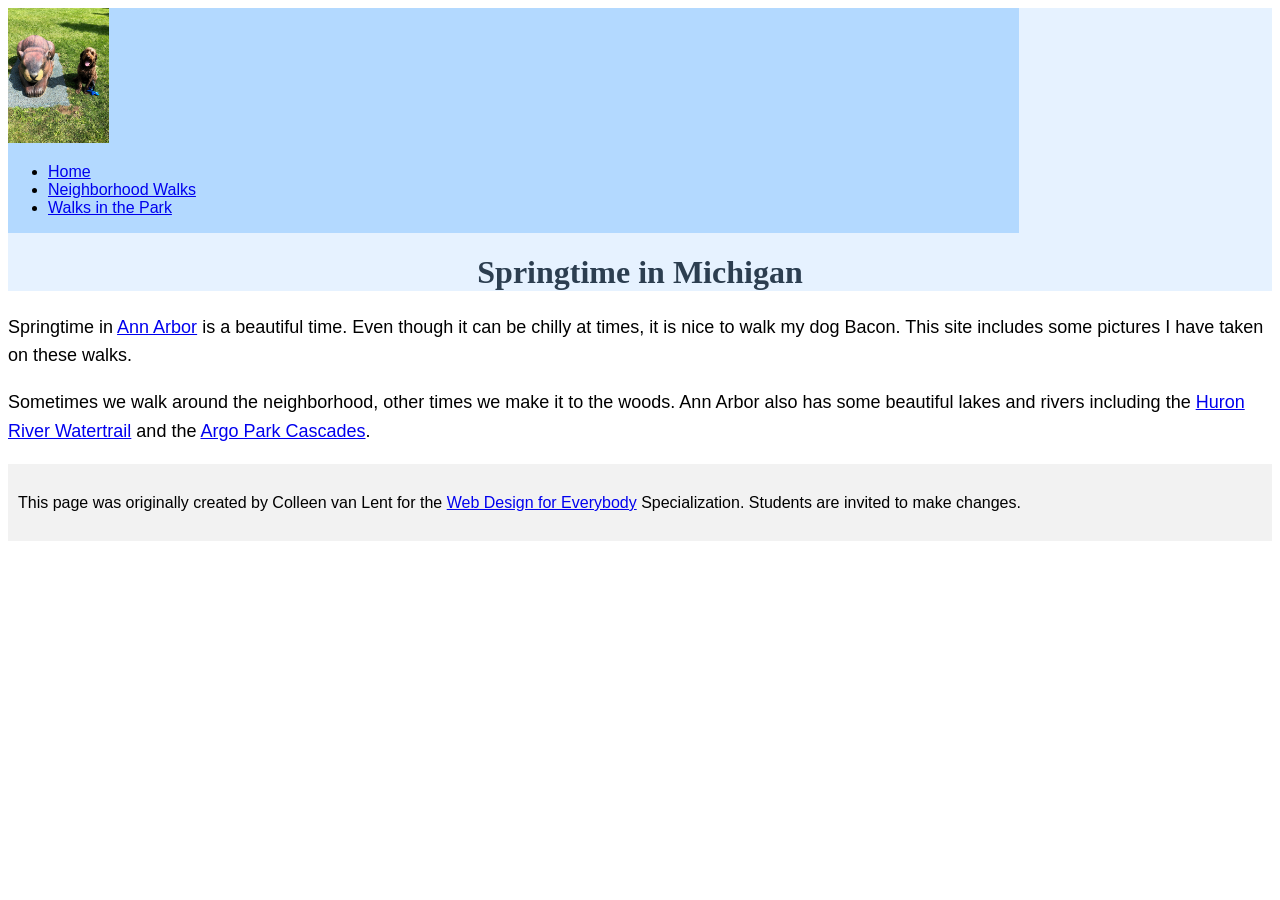
<file: index.html>
<!DOCTYPE html>
<html lang="en">
<head>
  <meta charset="utf-8">
  <meta name="viewport" content="width=device-width">
  <title>Springtime In Michigan</title>
  <link rel="stylesheet" href="css/style.css">
</head>
<body>
  <a href="#main" class="skip-link">Skip to Main Content</a>
  
  <header>
    <nav>
      <img src="images/BaconGallupPark.jpg" alt="Brown Labradoodle sitting next to a statue.">
      <ul>
        <li><a href="index.html">Home</a></li>
        <li><a href="neighborhood.html">Neighborhood Walks</a></li>
        <li><a href="parks.html">Walks in the Park</a></li>
      </ul>
    </nav>
    <h1>Springtime in Michigan</h1>
  </header>
  
  <main id="main">
    <p>Springtime in <a href="https://www.michigan.org/city/ann-arbor">Ann Arbor</a> is a beautiful time. Even though
      it can be chilly at times, it is nice to walk my dog Bacon. This site includes some pictures I have taken on
      these walks. </p>

    <p>Sometimes we walk around the neighborhood, other times we make it to the woods. Ann Arbor also has some
      beautiful lakes and rivers including the <a
        href="https://www.annarbor.org/things-to-do/recreation-outdoors/huron-river/">Huron River Watertrail</a> and
      the <a href="https://www.a2gov.org/departments/Parks-Recreation/parks-places/argo/pages/default.aspx">Argo Park
        Cascades</a>.</p>
  </main>
  
  <footer>
    <p>This page was originally created by Colleen van Lent for the <a
        href="https://www.coursera.org/specializations/web-design"> Web Design for Everybody</a> Specialization. Students are invited to make changes.</p>
  </footer>
</body>
</html>
</file>
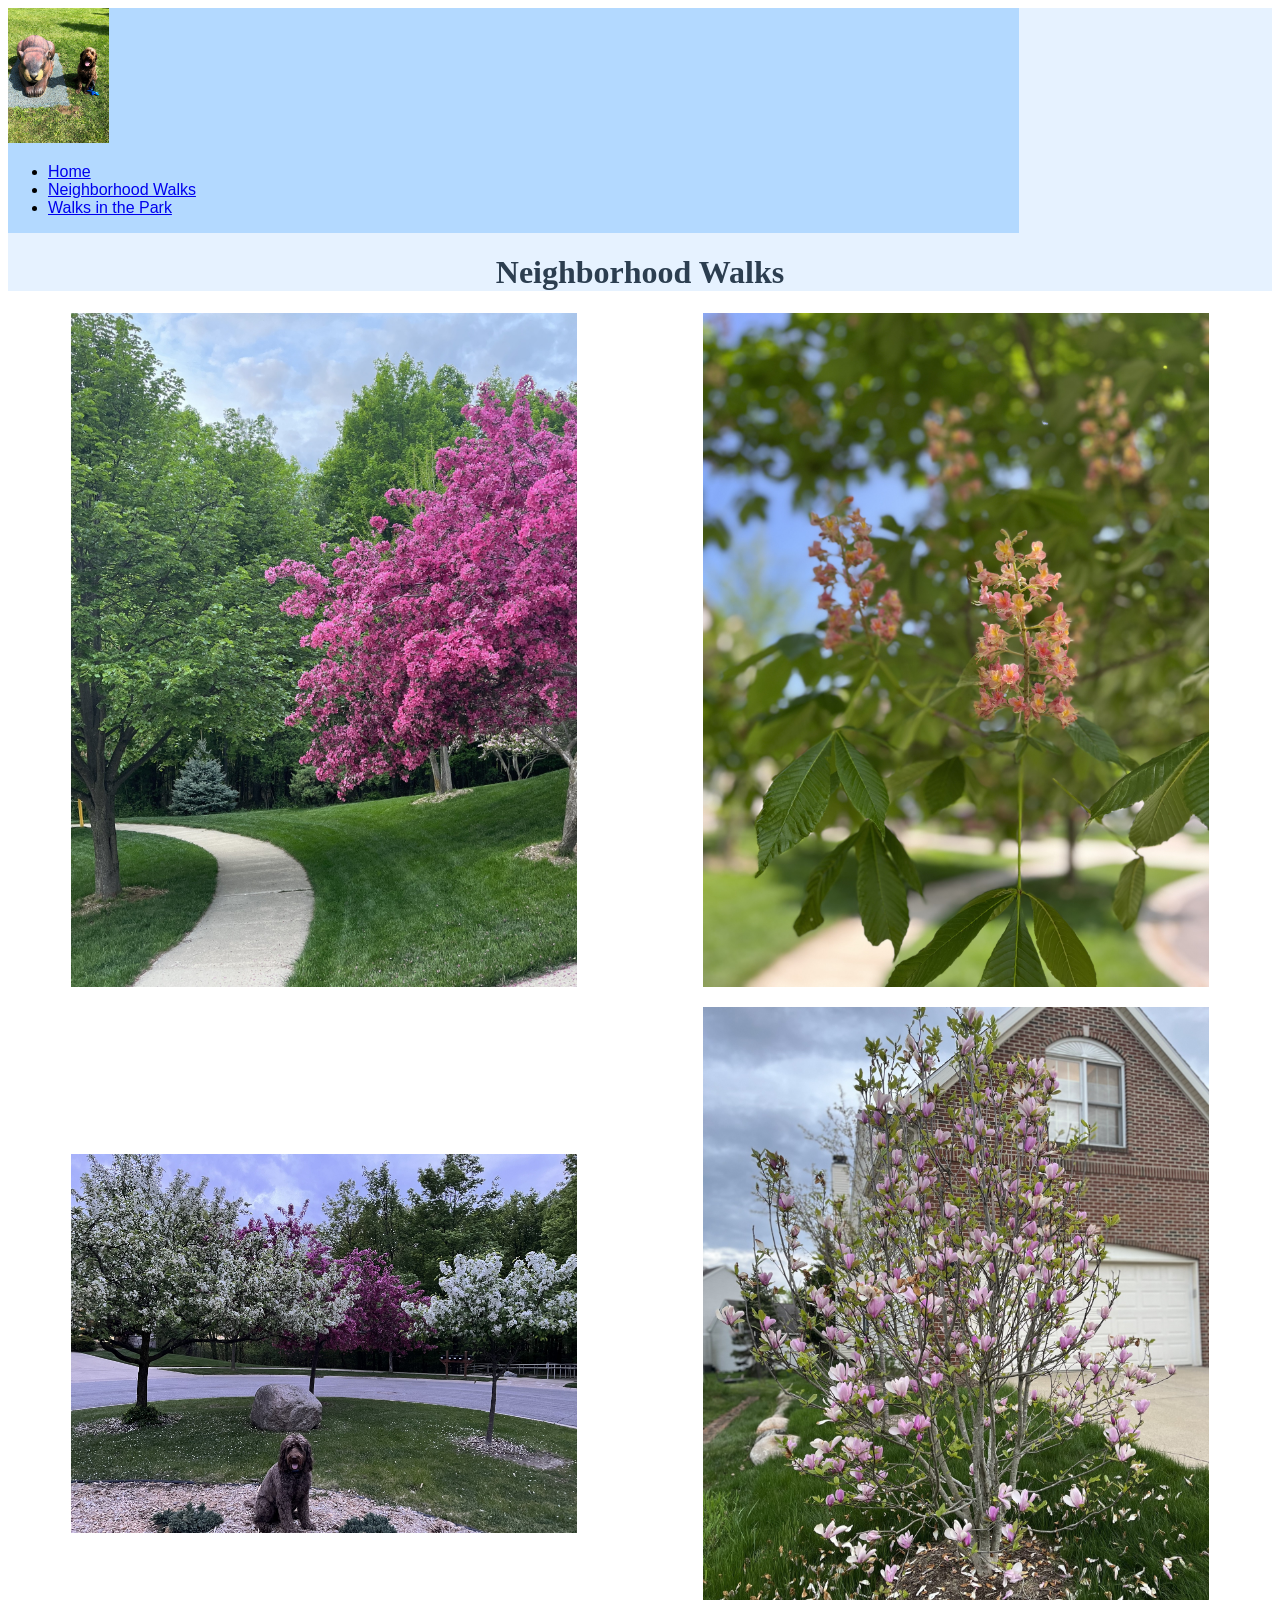
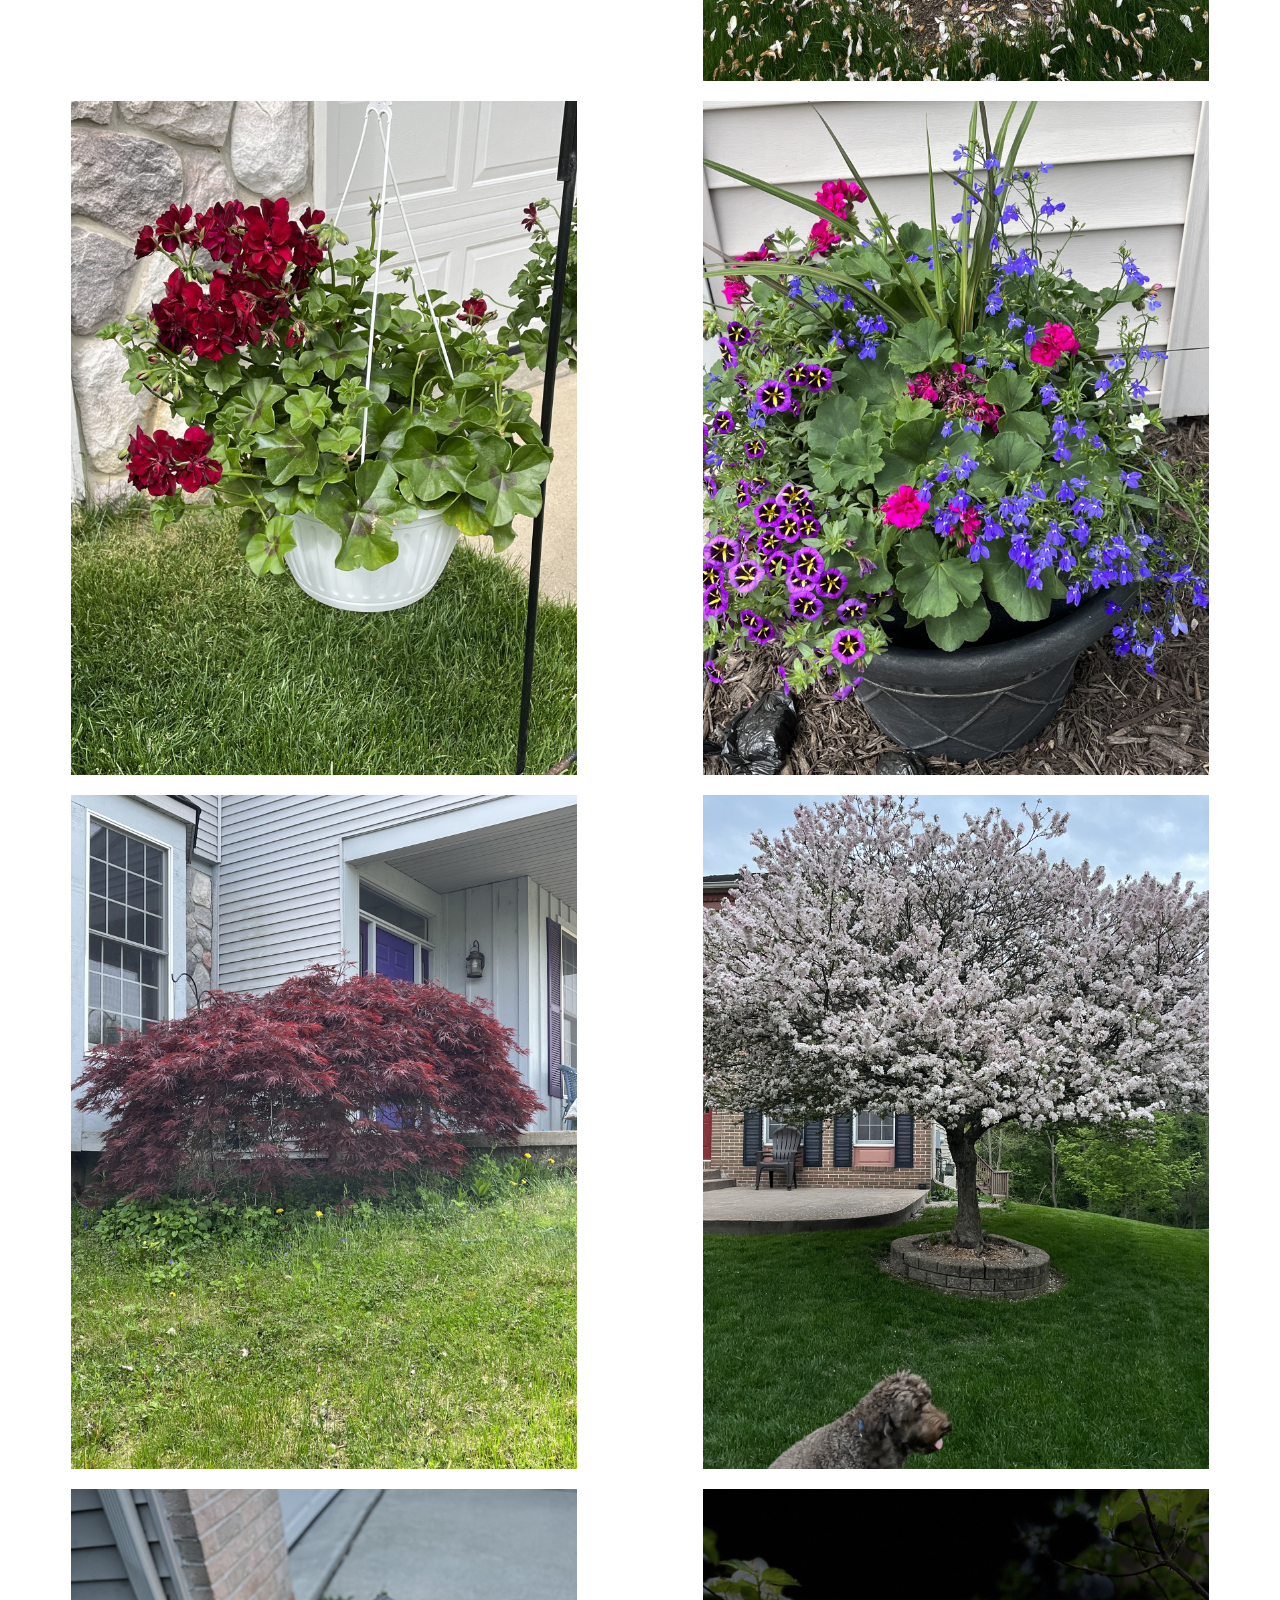
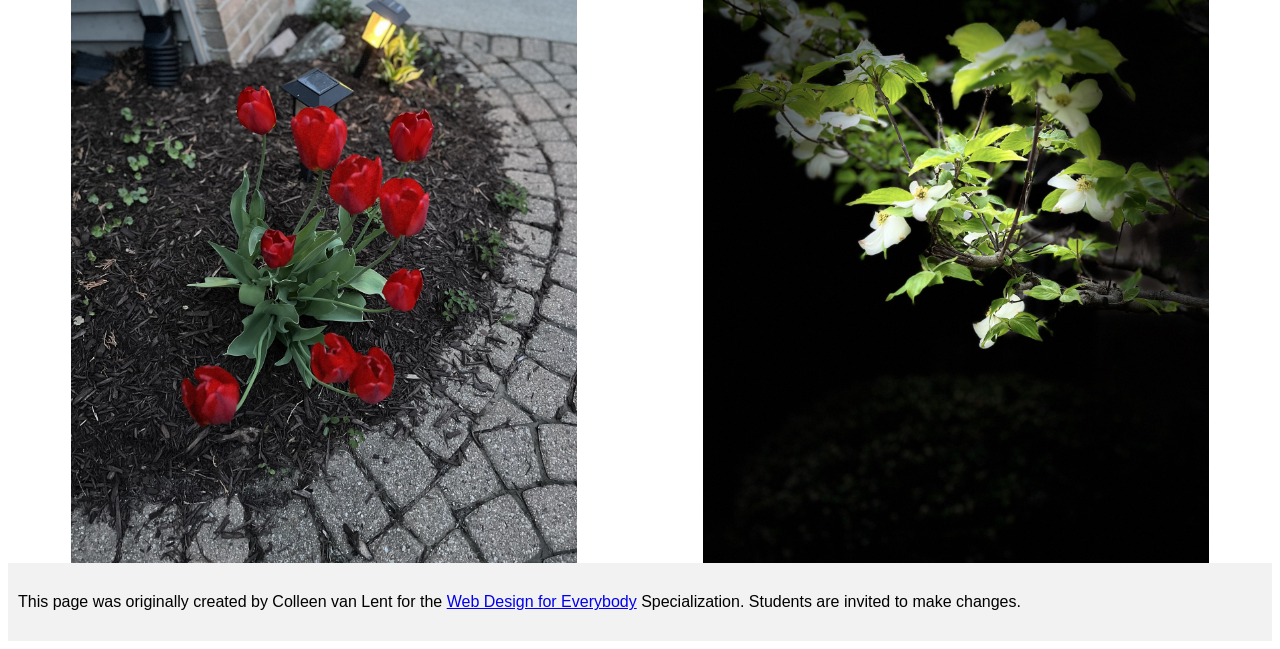
<file: neighborhood.html>
<!DOCTYPE html>
<html lang="en">
<head>
  <meta charset="utf-8">
  <meta name="viewport" content="width=device-width">
  <title>Neighborhood Walk</title>
  <link rel="stylesheet" href="css/style.css">
</head>
<body>
  <a href="#main" class="skip-link">Skip to Main Content</a>

  <header>
    <nav>
      <img src="images/BaconGallupPark.jpg" alt="Brown Labradoodle sitting next to a statue.">
      <ul>
        <li><a href="index.html">Home</a></li>
        <li><a href="neighborhood.html">Neighborhood Walks</a></li>
        <li><a href="parks.html">Walks in the Park</a></li>
      </ul>
    </nav>
    <h1>Neighborhood Walks</h1>
  </header>
  
  <main id="main">
    <div class="grid">
      <img src="images/bend_in_the_road.jpg" alt="a purple tree stands in contrast to the green leaved trees along a bend in the road">
      <img src="images/pink_blossoms.jpg" alt="small pink blossoms on an otherwise green leaved tree">
      <img src="images/blooming_trees.jpg" alt="brown labradoodle sitting in front of white and purple blooming trees">
      <img src="images/falling_petals.jpg" alt="a purple tulip tree that is beginning to shed its petals">
      <img src="images/hanging_plants.jpg" alt="red and green plants in a decorative hanging basket">
      <img src="images/potted_plants.jpg" alt="a decorative planter with a variety of brightly colored plants">
      <img src="images/red_maple.jpg" alt="a small Japanese maple tree in front of a putple door">
      <img src="images/tree_with_white_blooms.jpg" alt="brown labradoodle sitting in front of tree blooming with white petals">
      <img src="images/tulips.jpg" alt="bright red tulips in front of a garden light">
      <img src="images/white_buds_on_tree.jpg" alt="artsy shot of white blooms on a green tree with a dark background">
    </div>
  </main>
  
  <footer>
    <p>This page was originally created by Colleen van Lent for the <a
        href="https://www.coursera.org/specializations/web-design"> Web Design for Everybody</a> Specialization.
      Students are invited to make changes.</p>
  </footer>
</body>
</html>
</file>
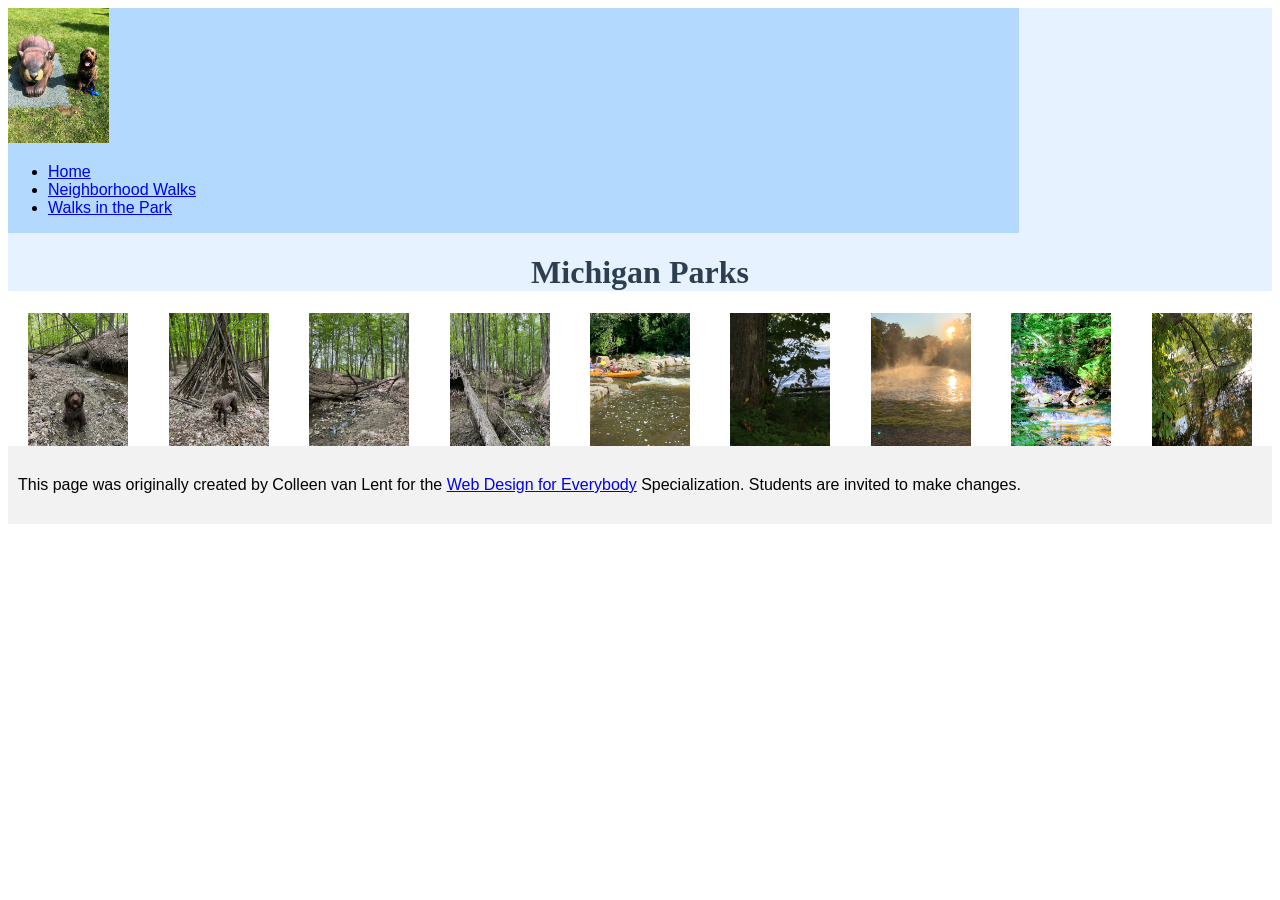
<file: parks.html>
<!DOCTYPE html>
<html lang="en">
<head>
  <meta charset="utf-8">
  <meta name="viewport" content="width=device-width">
  <title>Walks in the Park</title>
  <link rel="stylesheet" href="css/style.css">
</head>
<body>
  <a href="#main" class="skip-link">Skip to Main Content</a>

  <header>
    <nav>
      <img src="images/BaconGallupPark.jpg" alt="Brown Labradoodle sitting next to a statue.">
      <ul>
        <li><a href="index.html">Home</a></li>
        <li><a href="neighborhood.html">Neighborhood Walks</a></li>
        <li><a href="parks.html">Walks in the Park</a></li>
      </ul>
    </nav>
    <h1>Michigan Parks</h1>
  </header>
  
  <main id="main">
    <div class="flex">
      <img src="images/bacon_in_the_woods.jpg" alt="brown labradoodle sitting near a stream in a wooded setting" width="100">
      <img src="images/bacon_near_the_fort.jpg" alt="brown labradoodle posing in front of a makeshift fort made of branches" width="100">
      <img src="images/downed_tree.jpg" alt="a downed tree crossign a stream" width="100">
      <img src="images/fort_in_woods.jpg" alt="a small fort made of branches" width="100">
      <img src="images/huron_river_cascades.JPG" alt="two people on a kayak approaching some small rapids" width="100">
      <img src="images/lake_view.JPG" alt="a glimpse of a child running along a lake obscured by branches" width="100">
      <img src="images/mist_over_huron_river.JPG" alt="the mist rising over a river in the morning" width="100">
      <img src="images/munising.jpg" alt="small waterfall" width="100">
      <img src="images/reflected_tree.JPG" alt="reflection of a lake and trees" width="100">
    </div>
  </main>
  
  <footer>
    <p>This page was originally created by Colleen van Lent for the <a
        href="https://www.coursera.org/specializations/web-design"> Web Design for Everybody</a> Specialization.
      Students are invited to make changes.</p>
  </footer>
</body>
</html>
</file>
<file: css/style.css>
/* Правило для body: зміна шрифту та розміру тексту */
body {
  font-family: Arial, Helvetica, sans-serif;
  font-size: 16px;
}

/* Skip to Main Content Link (приховано, поки не отримає фокус для доступності) */
.skip-link {
  position: absolute;
  top: -1000px;
}
.skip-link:focus {
  top: 0;
}

/* Правило для header: зміна кольору фону */
header {
  background-color: #e6f2ff; /* Світло-блакитний */
}

/* Правило для nav: зміна кольору фону, відображення та ширина */
nav {
  background-color: #b3d9ff;
  display: inline-block;
  width: 80%;
}

/* Селектор нащадка для зображення всередині nav */
nav img {
  width: 10%;
}

/* Правило для main: зміна кольору фону та розміру тексту */
main {
  background-color: #ffffff;
  font-size: 18px;
}

/* Правило для footer: зміна кольору фону */
footer {
  background-color: #f2f2f2; /* Світло-сірий */
  padding: 10px;
}

/* ЗАКРРЕСЛЕНО/ЗАКМЕНТОВАНО для поточного завдання */
/*
li {
  display: inline-block;
  width: 150px;
}
*/

/* Правило для h1: вирівнювання тексту, зміна шрифту та кольору */
h1 {
  text-align: center;
  font-family: "Times New Roman", Times, serif;
  color: #2c3e50; /* Темно-синій/сірий */
}

/* Правило для p: зміна міжрядкового інтервалу */
p {
  line-height: 1.6;
}

/* Клас Grid для галереї */
.grid {
  display: grid;
  grid-template-columns: 40% 40%;
  justify-content: space-around;
  align-items: center;
  row-gap: 20px;
}

/* Селектор нащадка для зображень всередині класу grid */
.grid img {
  width: 100%;
}

/* Клас Flex для галереї */
.flex {
  display: flex;
  flex-wrap: wrap;
  justify-content: space-around;
}
</file>
